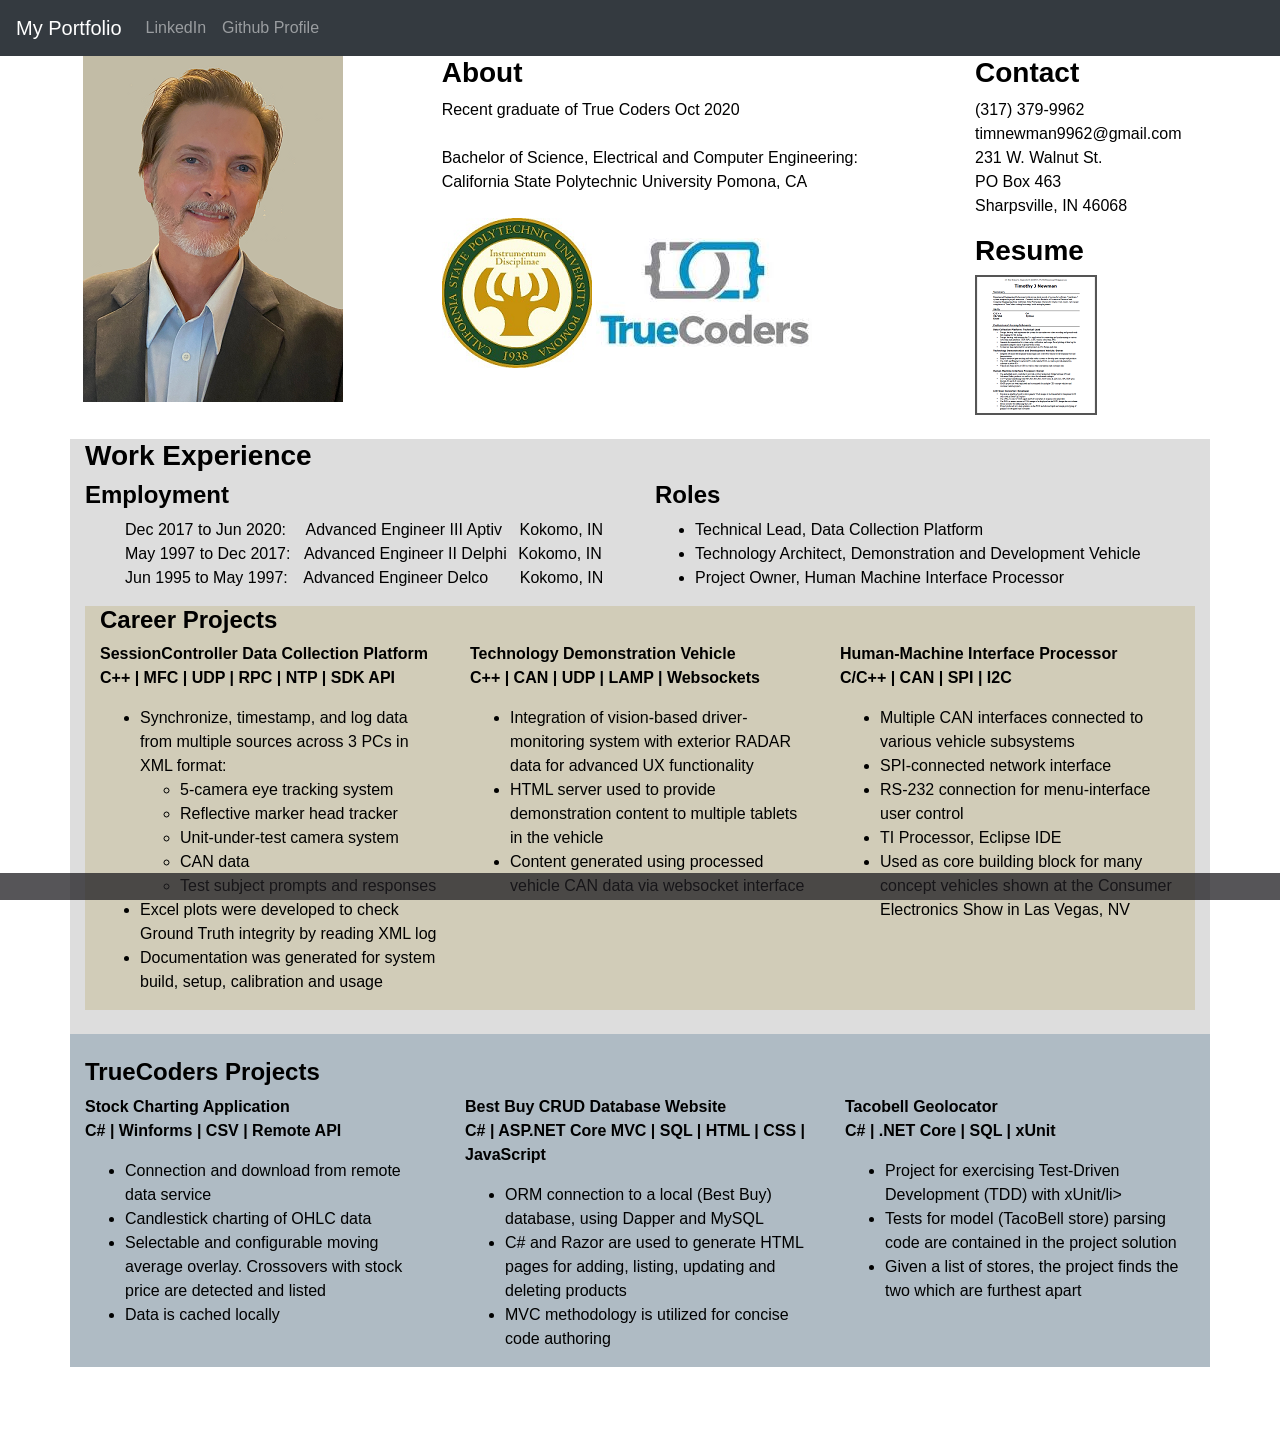
<file: Index.html>
<html lang="en">

<head>
	<meta charset="utf-8">
	<meta name="viewport" content="width=device-width, initial-scale=1">

	<title>
		Tim Newman Portfolio</title>

	<link rel="stylesheet" href="https://maxcdn.bootstrapcdn.com/bootstrap/4.0.0/css/bootstrap.min.css">
	<link href="style.css" rel="stylesheet">
</head>

<body>
	
	<nav class="navbar navbar-expand-sm bg-dark navbar-dark" data-spy="affix" data-offset-top="197">		
		<a class="navbar-brand" href="#">My Portfolio</a>		
		<ul class="navbar-nav">
			<li class="nav-item">
				<a class="nav-link" href="https://www.linkedin.com/in/tim-newman-8992011b1/">LinkedIn</a>
			</li>
			<li class="nav-item">
				<a class="nav-link" href="https://github.com/timnewman9962">Github Profile</a>
			</li>
		</ul>
	</nav>	

	<!-- TODO: You can add or remove as many tags that you need to-->
	<div class="container-fluid">
		<div class="row">				
			<div class="col-sm-4">
				<img src="/att/profile-pic.png" style="display: block; margin: auto;">			
			</div>
			<div class="col-sm-5">
				<h3><b>About</b></h3>
				<p>
					Recent graduate of True Coders Oct 2020<br><br>
					Bachelor of Science, Electrical and Computer Engineering:<br>
					California State Polytechnic University Pomona, CA<br><br>
					<img src="/att/CalPolyLogo3.png">
					<img src="/att/TrueCodersLogo.png">								
				</p>
			</div>		
			
			<div class="col-sm-3">
				<h3><b>Contact</b></h3>
				<p>
					(317) 379-9962<br>
					timnewman9962@gmail.com<br>
					231 W. Walnut St.<br>PO Box 463<br>Sharpsville, IN 46068
				</p>
				<h3><b>Resume</b></h3>
				<a href="/att/TimothyJNewman_Resume.pdf" download><img style="border: 2px solid #555" src="/att/ResThumb.png"></a>
			</div>
		</div>
	</div>	
	<br>	
	<!-- TODO: You can add or remove as many tags that you need to-->
	<div class="container" style="background-color:#ddd;">
	<h3><b>Work Experience</b></h3>
		<div class="row">
			<div class="col-sm-6">
				<h4><b>Employment</b></h4>
				<ul style="list-style: none;">
					<li>Dec 2017 to Jun 2020:
						<span style="padding-left: 15px;">Advanced Engineer III Aptiv</span> 
						<span style="padding-left: 13px;">Kokomo, IN</span>
					</li>
					<li>May 1997 to Dec 2017:
						<span style="padding-left: 9px;">Advanced Engineer II Delphi</span> 
						<span style="padding-left: 7px;">Kokomo, IN</span>
					</li>
					<li>Jun 1995 to May 1997:
						<span style="padding-left: 11px;">Advanced Engineer Delco</span> 
						<span style="padding-left: 27px;">Kokomo, IN</span>
					</li>
				</ul>
			</div>
			<div class="col-sm-6">
				<h4><b>Roles</b></h4>
				<ul list-style-type="none">
					<li>Technical Lead, Data Collection Platform</li>
					<li>Technology Architect, Demonstration and Development Vehicle</li>
					<li>Project Owner, Human Machine Interface Processor</li>
				</ul>
			</div>
		</div>
		<div class="container" style="background-color:#d1ccb8;">
			<h4><b>Career Projects</b></h4>
			<div class="row">
				<div class="col-sm-4">					
					<p><b>SessionController Data Collection Platform<br> C++ | MFC | UDP | RPC | NTP | SDK API</b>
					</p>
					<ul>
						<li>
							Synchronize, timestamp, and log data from multiple sources across 3 PCs	in XML format:
							<ul>
								<li>5-camera eye tracking system</li>
								<li>Reflective marker head tracker</li>
								<li>Unit-under-test camera system</li> 
								<li>CAN data</li> 
								<li>Test subject prompts and responses</li>
								</li>
							</ul>
						</li>
						<li>Excel plots were developed to check Ground Truth integrity by reading XML log</li>
						<li>Documentation was generated for system build, setup, calibration and usage</li>
					</ul>
				</div>

				<div class="col-sm-4">					
					<p><b>Technology Demonstration Vehicle<br>C++ | CAN | UDP | LAMP | Websockets</b>
					</p>
					<ul>
						<li>Integration of vision-based driver-monitoring system with exterior RADAR data for advanced UX functionality</li>
						<li>HTML server used to provide demonstration content to multiple tablets in the vehicle</li>
						<li>Content generated using processed vehicle CAN data via websocket interface </li>
					</ul>
				</div>

				<div class="col-sm-4">
					<p><b>Human-Machine Interface Processor<br>C/C++ | CAN | SPI | I2C</b></p>					
					<ul>
						<li>Multiple CAN interfaces connected to various vehicle subsystems</li>
						<li>SPI-connected network interface </li>
						<li>RS-232 connection for menu-interface user control</li>
						<li>TI Processor, Eclipse IDE</li>
						<li>Used as core building block for many concept vehicles shown at the Consumer Electronics Show in Las Vegas, NV </li>
					</ul>
				</div>
			</div>
		</div>
		<br>
	</div>
		<div class="container" style="background-color:#afbbc4;">
			<br>
			<h4><b>TrueCoders Projects</b></h4>
			<div class="row">
				<div class="col-sm-4">					
					<p><b>Stock Charting Application<br> C# | Winforms | CSV | Remote API</b>
					</p>
					<ul>
						<li>Connection and download from remote data service</li>
						<li>Candlestick charting of OHLC data</li>
						<li>Selectable and configurable moving average overlay. Crossovers with stock price are detected and listed</li>
						<li>Data is cached locally</li>
					</ul>
				</div>

				<div class="col-sm-4">					
					<p><b>Best Buy CRUD Database Website<br> C# | ASP.NET Core MVC | SQL | HTML | CSS | JavaScript</b>
					</p>
					<ul>
						<li>ORM connection to a local (Best Buy) database, using Dapper and MySQL</li>
						<li>C# and Razor are used to generate HTML pages for adding, listing, updating and deleting products</li>
						<li>MVC methodology is utilized for concise code authoring</li>
					</ul>
				</div>

				<div class="col-sm-4">
					<p><b>Tacobell Geolocator<br> C# | .NET Core | SQL | xUnit</b></p>					
					<ul>
						<li>Project for exercising Test-Driven Development (TDD) with xUnit/li>
						<li>Tests for model (TacoBell store) parsing code are contained in the project solution</li>
						<li>Given a list of stores, the project finds the two which are furthest apart</li>
					</ul>
				</div>
			</div>
		</div>

		<div class="container">
			<div class="row">
				<!-- TODO: Replace what's inside the <p> tag and add any extra information you think is relavent here. For example (awards, certifications, recommendations)-->
				<p></p>
			</div>
		</div>
		<br>
<!--
		<div class="resume">
			<h3 id="my-resume"><i>Resume</i></h3>
			<a href="/att/TimothyJNewman_Resume.pdf" download><img src="/att/ResThumb.png"></a>
		</div>
-->
		<!--- Footer -->
		<div class="footer">
			<!-- TODO: Replace and type your footer here
			<p>TrueCoders Portfolio Website Template © 2020				
			</p>-->
		</div>
		<br>





</body>

</html>
</file>
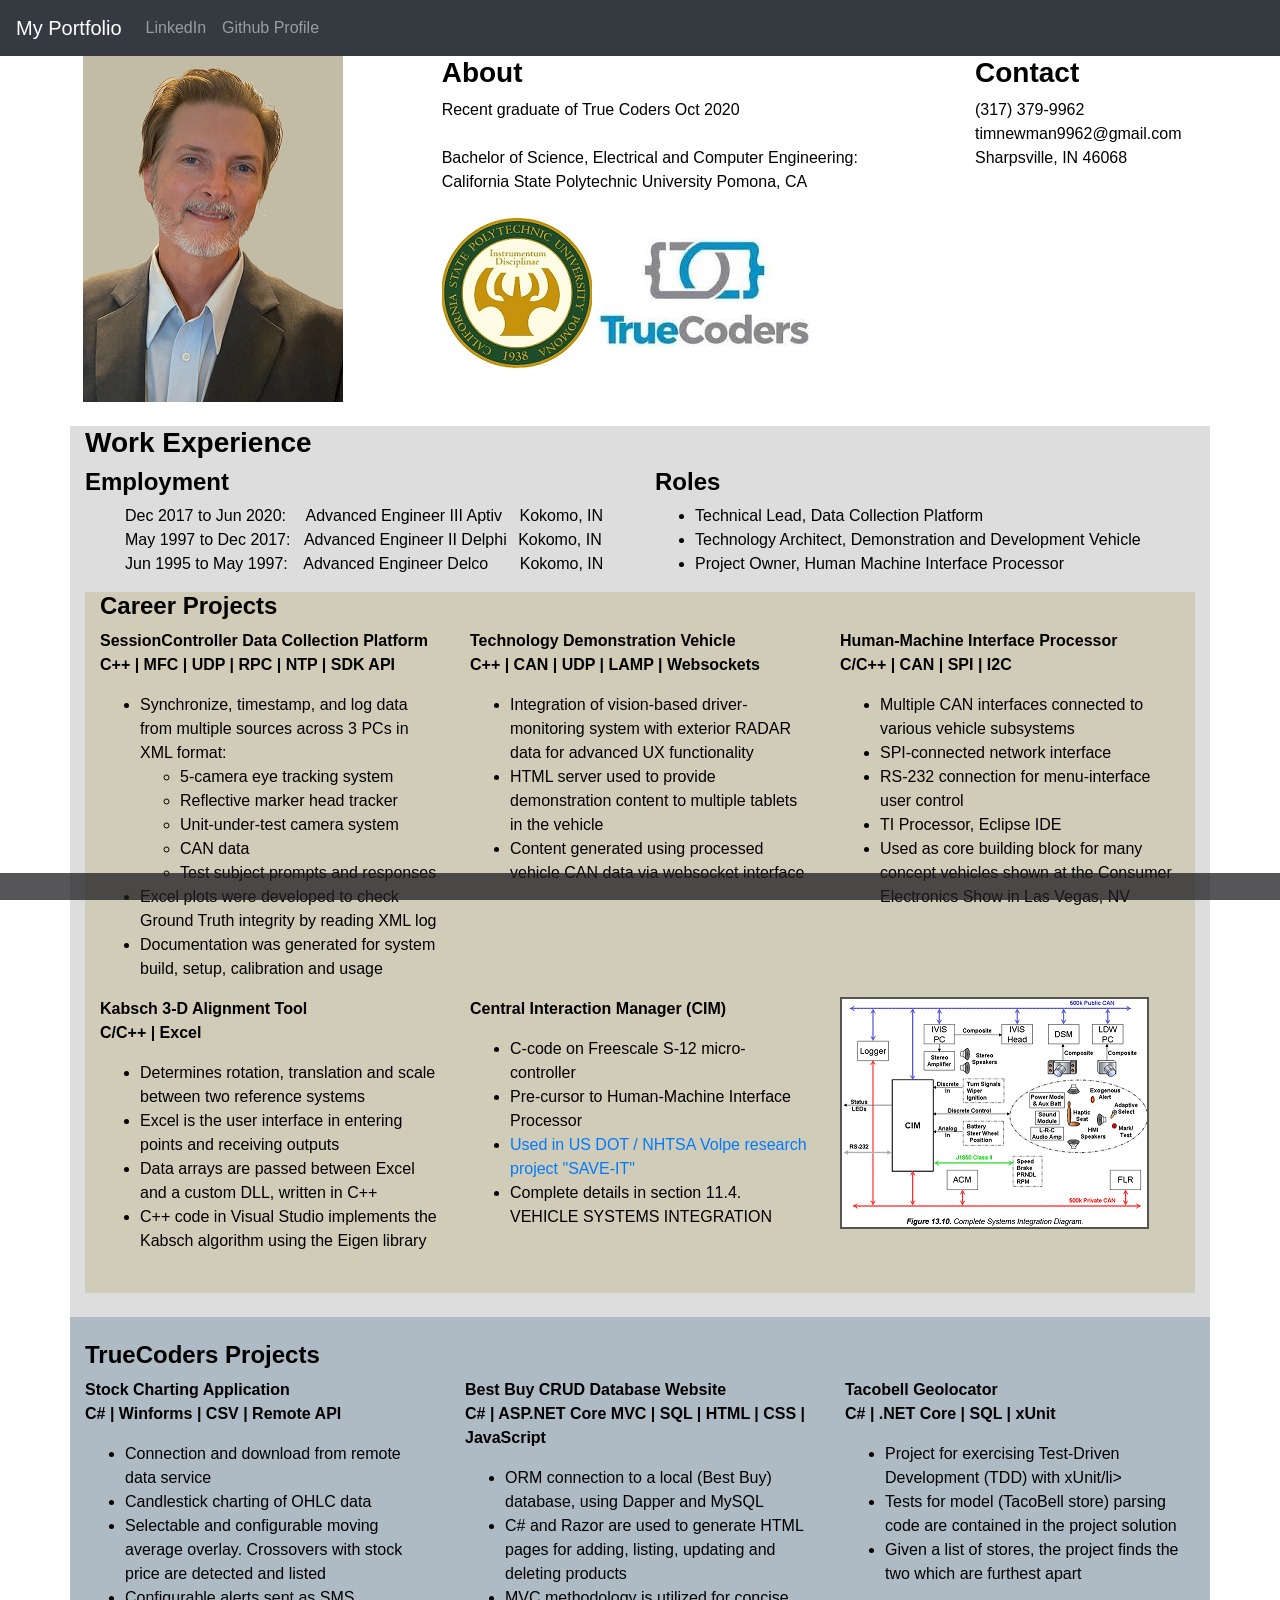
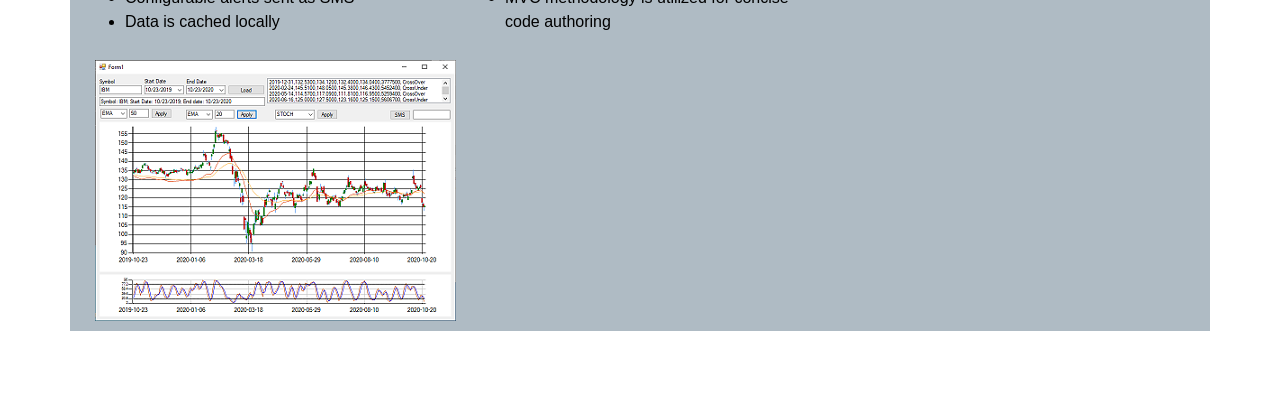
<file: index.html>
<html lang="en">

<head>
	<meta charset="utf-8">
	<meta name="viewport" content="width=device-width, initial-scale=1">

	<title>
		Tim Newman Portfolio</title>

	<link rel="stylesheet" href="https://maxcdn.bootstrapcdn.com/bootstrap/4.0.0/css/bootstrap.min.css">
	<link href="style.css" rel="stylesheet">
</head>

<body>
	
	<nav class="navbar navbar-expand-sm bg-dark navbar-dark" data-spy="affix" data-offset-top="197">		
		<a class="navbar-brand" href="#">My Portfolio</a>		
		<ul class="navbar-nav">
			<li class="nav-item">
				<a class="nav-link" href="https://www.linkedin.com/in/tim-newman-8992011b1/">LinkedIn</a>
			</li>
			<li class="nav-item">
				<a class="nav-link" href="https://github.com/timnewman9962">Github Profile</a>
			</li>
		</ul>
	</nav>	

	<!-- TODO: You can add or remove as many tags that you need to-->
	<div class="container-fluid">
		<div class="row">				
			<div class="col-sm-4">
				<img src="/att/profile-pic.png" style="display: block; margin: auto;">			
			</div>
			<div class="col-sm-5">
				<h3><b>About</b></h3>
				<p>
					Recent graduate of True Coders Oct 2020<br><br>
					Bachelor of Science, Electrical and Computer Engineering:<br>
					California State Polytechnic University Pomona, CA<br><br>
					<img src="/att/CalPolyLogo3.png">
					<img src="/att/TrueCodersLogo.png">								
				</p>
			</div>		
			
			<div class="col-sm-3">
				<h3><b>Contact</b></h3>
				<p>
					(317) 379-9962<br>
					timnewman9962@gmail.com<br>
					Sharpsville, IN 46068
				</p>
				<!--
				<h3><b>Resume</b></h3>
				<a href="/att/TimothyJNewman_Resume.pdf" download><img style="border: 2px solid #555" src="/att/ResThumb.png"></a>
				-->
			</div>
		</div>
	</div>	
	<br>	
	<!-- TODO: You can add or remove as many tags that you need to-->
	<div class="container" style="background-color:#ddd;">
	<h3><b>Work Experience</b></h3>
		<div class="row">
			<div class="col-sm-6">
				<h4><b>Employment</b></h4>
				<ul style="list-style: none;">
					<li>Dec 2017 to Jun 2020:
						<span style="padding-left: 15px;">Advanced Engineer III Aptiv</span> 
						<span style="padding-left: 13px;">Kokomo, IN</span>
					</li>
					<li>May 1997 to Dec 2017:
						<span style="padding-left: 9px;">Advanced Engineer II Delphi</span> 
						<span style="padding-left: 7px;">Kokomo, IN</span>
					</li>
					<li>Jun 1995 to May 1997:
						<span style="padding-left: 11px;">Advanced Engineer Delco</span> 
						<span style="padding-left: 27px;">Kokomo, IN</span>
					</li>
				</ul>
			</div>
			<div class="col-sm-6">
				<h4><b>Roles</b></h4>
				<ul list-style-type="none">
					<li>Technical Lead, Data Collection Platform</li>
					<li>Technology Architect, Demonstration and Development Vehicle</li>
					<li>Project Owner, Human Machine Interface Processor</li>
				</ul>
			</div>
		</div>
		<div class="container" style="background-color:#d1ccb8;">
			<h4><b>Career Projects</b></h4>
			<div class="row">
				<div class="col-sm-4">					
					<p><b>SessionController Data Collection Platform<br> C++ | MFC | UDP | RPC | NTP | SDK API</b>
					</p>
					<ul>
						<li>
							Synchronize, timestamp, and log data from multiple sources across 3 PCs	in XML format:
							<ul>
								<li>5-camera eye tracking system</li>
								<li>Reflective marker head tracker</li>
								<li>Unit-under-test camera system</li> 
								<li>CAN data</li> 
								<li>Test subject prompts and responses</li>
								</li>
							</ul>
						</li>
						<li>Excel plots were developed to check Ground Truth integrity by reading XML log</li>
						<li>Documentation was generated for system build, setup, calibration and usage</li>
					</ul>
				</div>

				<div class="col-sm-4">					
					<p><b>Technology Demonstration Vehicle<br>C++ | CAN | UDP | LAMP | Websockets</b>
					</p>
					<ul>
						<li>Integration of vision-based driver-monitoring system with exterior RADAR data for advanced UX functionality</li>
						<li>HTML server used to provide demonstration content to multiple tablets in the vehicle</li>
						<li>Content generated using processed vehicle CAN data via websocket interface </li>
					</ul>
				</div>

				<div class="col-sm-4">
					<p><b>Human-Machine Interface Processor<br>C/C++ | CAN | SPI | I2C</b></p>					
					<ul>
						<li>Multiple CAN interfaces connected to various vehicle subsystems</li>
						<li>SPI-connected network interface </li>
						<li>RS-232 connection for menu-interface user control</li>
						<li>TI Processor, Eclipse IDE</li>
						<li>Used as core building block for many concept vehicles shown at the Consumer Electronics Show in Las Vegas, NV </li>
					</ul>
				</div>
			</div>
			<div class="row">
				<div class="col-sm-4">
				<p><b>Kabsch 3-D Alignment Tool<br>C/C++ | Excel</b></p>
					<ul>
						<li>Determines rotation, translation and scale between two reference systems </li>
						<li>Excel is the user interface in entering points and receiving outputs</li>
						<li>Data arrays are passed between Excel and a custom DLL, written in C++</li>
						<li>C++ code in Visual Studio implements the Kabsch algorithm using the Eigen library</li>
					</ul>
				</div>
				<div class="col-sm-4">
				<p><b>Central Interaction Manager (CIM)</b></p>
					<ul>
						<li>C-code on Freescale S-12 micro-controller</li>
						<li>Pre-cursor to Human-Machine Interface Processor</li>
						<li><a href="https://www.volpe.dot.gov/sites/volpe.dot.gov/files/docs/SAVE-IT%20-%20System%20Integration.doc">Used in US DOT / NHTSA Volpe research project "SAVE-IT"</a></li>
						<li>Complete details in section 11.4. VEHICLE SYSTEMS INTEGRATION</li>
					</ul>
				</div>
				<div class="col-sm-4">
					<a href="https://www.volpe.dot.gov/sites/volpe.dot.gov/files/docs/SAVE-IT%20-%20System%20Integration.doc"><img style="border: 2px solid #555" src="/att/CIM.png"></a>
				</div>
			</div>
			<br>
		</div>
		<br>
	</div>
		<div class="container" style="background-color:#afbbc4;">
			<br>
			<h4><b>TrueCoders Projects</b></h4>
			<div class="row">
				<div class="col-sm-4">					
					<p><b>Stock Charting Application<br> C# | Winforms | CSV | Remote API</b>
					</p>
					<ul>
						<li>Connection and download from remote data service</li>
						<li>Candlestick charting of OHLC data</li>
						<li>Selectable and configurable moving average overlay. Crossovers with stock price are detected and listed</li>
						<li>Configurable alerts sent as SMS</li>
						<li>Data is cached locally</li>
					</ul>
					<img style="padding: 10px" src="/att/StockChart.png">
				</div>

				<div class="col-sm-4">					
					<p><b>Best Buy CRUD Database Website<br> C# | ASP.NET Core MVC | SQL | HTML | CSS | JavaScript</b>
					</p>
					<ul>
						<li>ORM connection to a local (Best Buy) database, using Dapper and MySQL</li>
						<li>C# and Razor are used to generate HTML pages for adding, listing, updating and deleting products</li>
						<li>MVC methodology is utilized for concise code authoring</li>
					</ul>
				</div>

				<div class="col-sm-4">
					<p><b>Tacobell Geolocator<br> C# | .NET Core | SQL | xUnit</b></p>					
					<ul>
						<li>Project for exercising Test-Driven Development (TDD) with xUnit/li>
						<li>Tests for model (TacoBell store) parsing code are contained in the project solution</li>
						<li>Given a list of stores, the project finds the two which are furthest apart</li>
					</ul>
				</div>
			</div>
		</div>

		<div class="container">
			<div class="row">
				<!-- TODO: Replace what's inside the <p> tag and add any extra information you think is relavent here. For example (awards, certifications, recommendations)-->
				<p></p>
			</div>
		</div>
		<br>
<!--
		<div class="resume">
			<h3 id="my-resume"><i>Resume</i></h3>
			<a href="/att/TimothyJNewman_Resume.pdf" download><img src="/att/ResThumb.png"></a>
		</div>
-->
		<!--- Footer -->
		<div class="footer">
			<!-- TODO: Replace and type your footer here
			<p>TrueCoders Portfolio Website Template © 2020				
			</p>-->
		</div>
		<br>





</body>

</html>
</file>
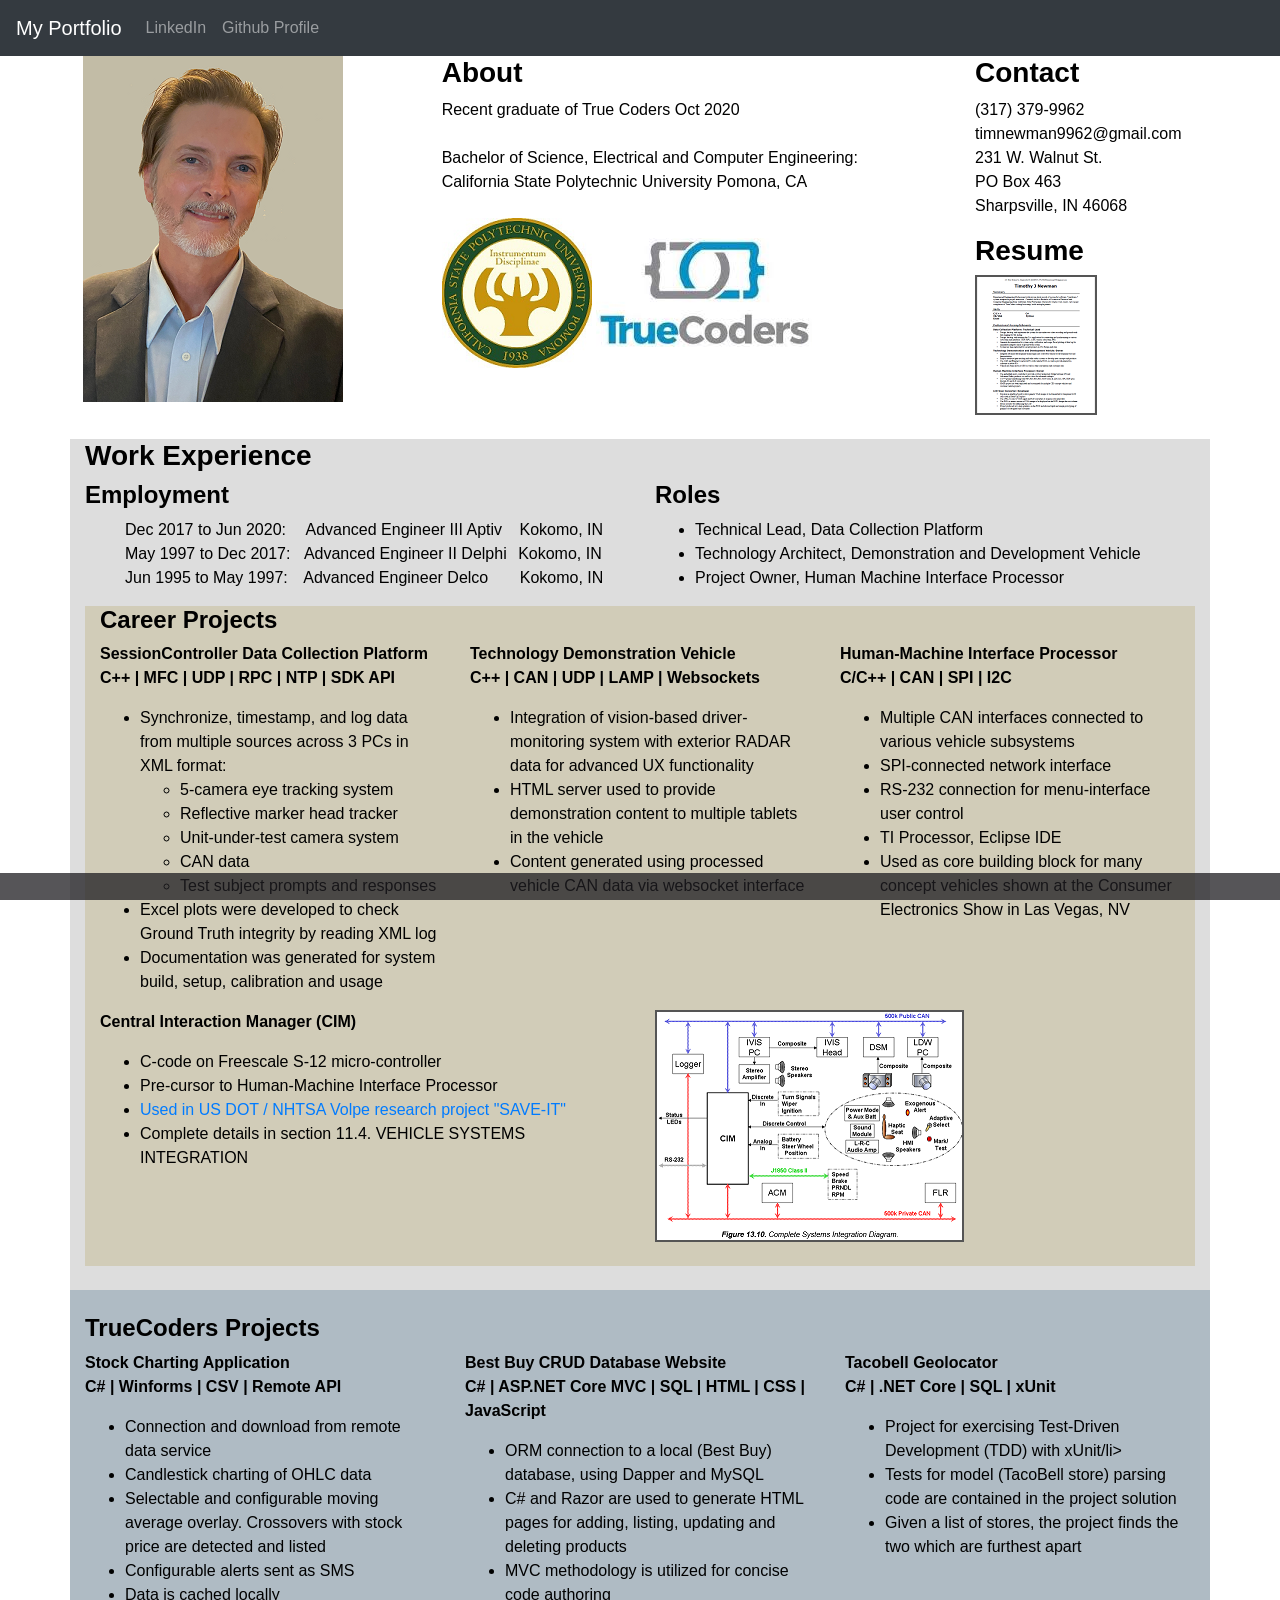
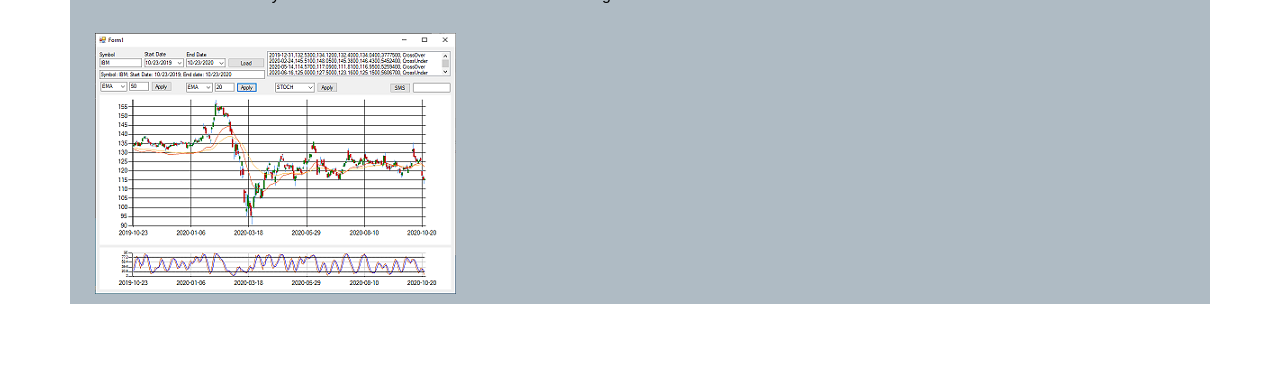
<file: index - Copy.html>
<html lang="en">

<head>
	<meta charset="utf-8">
	<meta name="viewport" content="width=device-width, initial-scale=1">

	<title>
		Tim Newman Portfolio</title>

	<link rel="stylesheet" href="https://maxcdn.bootstrapcdn.com/bootstrap/4.0.0/css/bootstrap.min.css">
	<link href="style.css" rel="stylesheet">
</head>

<body>
	
	<nav class="navbar navbar-expand-sm bg-dark navbar-dark" data-spy="affix" data-offset-top="197">		
		<a class="navbar-brand" href="#">My Portfolio</a>		
		<ul class="navbar-nav">
			<li class="nav-item">
				<a class="nav-link" href="https://www.linkedin.com/in/tim-newman-8992011b1/">LinkedIn</a>
			</li>
			<li class="nav-item">
				<a class="nav-link" href="https://github.com/timnewman9962">Github Profile</a>
			</li>
		</ul>
	</nav>	

	<!-- TODO: You can add or remove as many tags that you need to-->
	<div class="container-fluid">
		<div class="row">				
			<div class="col-sm-4">
				<img src="/att/profile-pic.png" style="display: block; margin: auto;">			
			</div>
			<div class="col-sm-5">
				<h3><b>About</b></h3>
				<p>
					Recent graduate of True Coders Oct 2020<br><br>
					Bachelor of Science, Electrical and Computer Engineering:<br>
					California State Polytechnic University Pomona, CA<br><br>
					<img src="/att/CalPolyLogo3.png">
					<img src="/att/TrueCodersLogo.png">								
				</p>
			</div>		
			
			<div class="col-sm-3">
				<h3><b>Contact</b></h3>
				<p>
					(317) 379-9962<br>
					timnewman9962@gmail.com<br>
					231 W. Walnut St.<br>PO Box 463<br>Sharpsville, IN 46068
				</p>
				<h3><b>Resume</b></h3>
				<a href="/att/TimothyJNewman_Resume.pdf" download><img style="border: 2px solid #555" src="/att/ResThumb.png"></a>
			</div>
		</div>
	</div>	
	<br>	
	<!-- TODO: You can add or remove as many tags that you need to-->
	<div class="container" style="background-color:#ddd;">
	<h3><b>Work Experience</b></h3>
		<div class="row">
			<div class="col-sm-6">
				<h4><b>Employment</b></h4>
				<ul style="list-style: none;">
					<li>Dec 2017 to Jun 2020:
						<span style="padding-left: 15px;">Advanced Engineer III Aptiv</span> 
						<span style="padding-left: 13px;">Kokomo, IN</span>
					</li>
					<li>May 1997 to Dec 2017:
						<span style="padding-left: 9px;">Advanced Engineer II Delphi</span> 
						<span style="padding-left: 7px;">Kokomo, IN</span>
					</li>
					<li>Jun 1995 to May 1997:
						<span style="padding-left: 11px;">Advanced Engineer Delco</span> 
						<span style="padding-left: 27px;">Kokomo, IN</span>
					</li>
				</ul>
			</div>
			<div class="col-sm-6">
				<h4><b>Roles</b></h4>
				<ul list-style-type="none">
					<li>Technical Lead, Data Collection Platform</li>
					<li>Technology Architect, Demonstration and Development Vehicle</li>
					<li>Project Owner, Human Machine Interface Processor</li>
				</ul>
			</div>
		</div>
		<div class="container" style="background-color:#d1ccb8;">
			<h4><b>Career Projects</b></h4>
			<div class="row">
				<div class="col-sm-4">					
					<p><b>SessionController Data Collection Platform<br> C++ | MFC | UDP | RPC | NTP | SDK API</b>
					</p>
					<ul>
						<li>
							Synchronize, timestamp, and log data from multiple sources across 3 PCs	in XML format:
							<ul>
								<li>5-camera eye tracking system</li>
								<li>Reflective marker head tracker</li>
								<li>Unit-under-test camera system</li> 
								<li>CAN data</li> 
								<li>Test subject prompts and responses</li>
								</li>
							</ul>
						</li>
						<li>Excel plots were developed to check Ground Truth integrity by reading XML log</li>
						<li>Documentation was generated for system build, setup, calibration and usage</li>
					</ul>
				</div>

				<div class="col-sm-4">					
					<p><b>Technology Demonstration Vehicle<br>C++ | CAN | UDP | LAMP | Websockets</b>
					</p>
					<ul>
						<li>Integration of vision-based driver-monitoring system with exterior RADAR data for advanced UX functionality</li>
						<li>HTML server used to provide demonstration content to multiple tablets in the vehicle</li>
						<li>Content generated using processed vehicle CAN data via websocket interface </li>
					</ul>
				</div>

				<div class="col-sm-4">
					<p><b>Human-Machine Interface Processor<br>C/C++ | CAN | SPI | I2C</b></p>					
					<ul>
						<li>Multiple CAN interfaces connected to various vehicle subsystems</li>
						<li>SPI-connected network interface </li>
						<li>RS-232 connection for menu-interface user control</li>
						<li>TI Processor, Eclipse IDE</li>
						<li>Used as core building block for many concept vehicles shown at the Consumer Electronics Show in Las Vegas, NV </li>
					</ul>
				</div>
			</div>
			<div class="row">
				<div class="col-sm-6">
				<p><b>Central Interaction Manager (CIM)</b></p>
					<ul>
						<li>C-code on Freescale S-12 micro-controller</li>
						<li>Pre-cursor to Human-Machine Interface Processor</li>
						<li><a href="https://www.volpe.dot.gov/sites/volpe.dot.gov/files/docs/SAVE-IT%20-%20System%20Integration.doc">Used in US DOT / NHTSA Volpe research project "SAVE-IT"</a></li>
						<li>Complete details in section 11.4. VEHICLE SYSTEMS INTEGRATION</li>
					</ul>
				</div>
				<div class="col-sm-6">
					<a href="https://www.volpe.dot.gov/sites/volpe.dot.gov/files/docs/SAVE-IT%20-%20System%20Integration.doc"><img style="border: 2px solid #555" src="/att/CIM.png"></a>
				</div>
			</div>
			<br>
		</div>
		<br>
	</div>
		<div class="container" style="background-color:#afbbc4;">
			<br>
			<h4><b>TrueCoders Projects</b></h4>
			<div class="row">
				<div class="col-sm-4">					
					<p><b>Stock Charting Application<br> C# | Winforms | CSV | Remote API</b>
					</p>
					<ul>
						<li>Connection and download from remote data service</li>
						<li>Candlestick charting of OHLC data</li>
						<li>Selectable and configurable moving average overlay. Crossovers with stock price are detected and listed</li>
						<li>Configurable alerts sent as SMS</li>
						<li>Data is cached locally</li>
					</ul>
					<img style="padding: 10px" src="/att/StockChart.png">
				</div>

				<div class="col-sm-4">					
					<p><b>Best Buy CRUD Database Website<br> C# | ASP.NET Core MVC | SQL | HTML | CSS | JavaScript</b>
					</p>
					<ul>
						<li>ORM connection to a local (Best Buy) database, using Dapper and MySQL</li>
						<li>C# and Razor are used to generate HTML pages for adding, listing, updating and deleting products</li>
						<li>MVC methodology is utilized for concise code authoring</li>
					</ul>
				</div>

				<div class="col-sm-4">
					<p><b>Tacobell Geolocator<br> C# | .NET Core | SQL | xUnit</b></p>					
					<ul>
						<li>Project for exercising Test-Driven Development (TDD) with xUnit/li>
						<li>Tests for model (TacoBell store) parsing code are contained in the project solution</li>
						<li>Given a list of stores, the project finds the two which are furthest apart</li>
					</ul>
				</div>
			</div>
		</div>

		<div class="container">
			<div class="row">
				<!-- TODO: Replace what's inside the <p> tag and add any extra information you think is relavent here. For example (awards, certifications, recommendations)-->
				<p></p>
			</div>
		</div>
		<br>
<!--
		<div class="resume">
			<h3 id="my-resume"><i>Resume</i></h3>
			<a href="/att/TimothyJNewman_Resume.pdf" download><img src="/att/ResThumb.png"></a>
		</div>
-->
		<!--- Footer -->
		<div class="footer">
			<!-- TODO: Replace and type your footer here
			<p>TrueCoders Portfolio Website Template © 2020				
			</p>-->
		</div>
		<br>





</body>

</html>
</file>
<file: style.css>
@import url('https://fonts.googleapis.com/css?family=Poppins:400,500,700');

body{ /*TODO: This is where you adjust the background image for the website*/
  background-repeat: no-repeat;
  background-attachment: fixed;
  /*background-image:url(att/TC_background.png); /*TODO: Find your own background image and replace this --> url(img/your_image_goes_here)*/
  color: white;
  color: black;
}

#download_button{ /*TODO: This is where you adjust the download button */
  margin: 0px;
  /*width: 
  height:*/ 
}

#my-resume{  /*TODO: This is where you adjust the "My Resume" caption */
  padding-left: 49px;
  /* Try adding properties like width: 100px  and see how the chnages affect your HTML. CTRL + S is the key board-shortcut to save the document */
}

/* TODO: create a .box rule */

/* TODO: Add these properties to the .box rule and play with the values to see how they will affect your HTML Document */
    /*
    background-color: #333;
    color: #fff; 
    border-right: 5px red solid;
    border-left: 5px red solid;
    border-top: 5px red solid;
    border-bottom: 5px red solid;
    
    border: 5px red solid;
    border-width: 3px;
    border-bottom-width: 10px;
    border-top-style: dotted;    
    padding-top: 20px;
    padding-bottom: 20px;
    padding-right: 20px;
    padding-left: 20px;   
    margin-top: 20px;*/


.footer { /*TODO: This is where you adjust the footer*/
  position: fixed;
  left: 0;
  bottom: 0;  
  padding-bottom: 10px;
  width: 100%;
  height: 3%;
  background-color: rgb(30, 29, 32, .75); /*TODO: This is where you adjust the footer's background color*/
  color: white; /*TODO: This is where you adjust the footer text color*/
  text-align: center;
}
</file>
